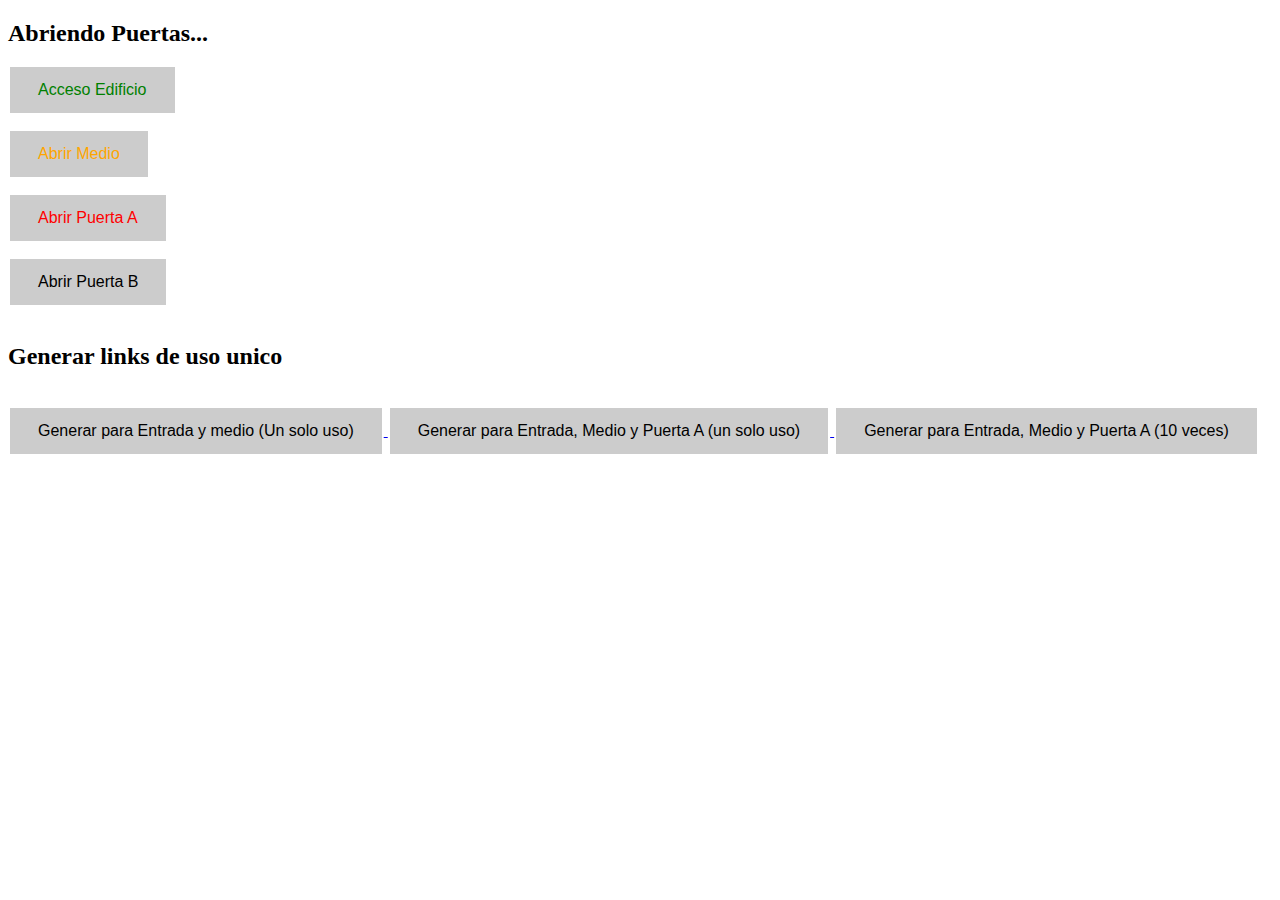
<file: otros proyectos/Home-Madrid/serverphp/back/Index.html>
<!DOCTYPE html>
  <html>
  <head>
  <meta name="viewport" content="width=device-width, initial-scale=1">
  <style>
  .btn {
  border: none;
  background-color: #CCC;
  font-size: 16px;
  cursor: pointer;
  display: inline-block;
  margin-right: 2px;
  margin-left: 2px;
  padding-top: 14px;
  padding-right: 28px;
  padding-bottom: 14px;
  padding-left: 28px;

  }
.btn:hover {background: #eee;}
.success {color: green;}
  .info {color: dodgerblue;}
  .warning {color: orange;}
  .danger {color: red;}
  .default {color: black;}
  </style>
  </head>
  <body>
<h2>Abriendo Puertas...</h2>

  <a href="http://devpablo.com/Home/OpenDoor.php?Exterior=1">
    <button class="btn success">Acceso Edificio</button>
  </a>
    </br>
    </br>
  <a href="http://devpablo.com/Home/OpenDoor.php?Medio=1">
    <button class="btn warning">Abrir Medio</button>
  </a>
</br>
</br>
  <a href="http://devpablo.com/Home/OpenDoor.php?PuertaA=1">
    <button class="btn danger">Abrir Puerta A</button>
  </a>
</br>
</br>
  <a href="http://devpablo.com/Home/OpenDoor.php?PuertaB=1">
    <button class="btn default">Abrir Puerta B</button>
  </a>

</br>
</br>
<h2>Generar links de uso  unico</h2>
</br>

  <a href="http://devpablo.com/Home/generarLink.php?Exterior=1&Medio=1">
    <button class="btn default">Generar para Entrada y medio (Un solo uso)</button>
  </a>


    <a href="http://devpablo.com/Home/generarLink.php?Exterior=1&Medio=1&PuertaA=1">
    <button class="btn default">Generar para Entrada, Medio y Puerta A (un solo uso)</button>
  </a>

    <a href="http://devpablo.com/Home/generarLink.php?Exterior=10&Medio=10&PuertaA=10">
    <button class="btn default">Generar para Entrada, Medio y Puerta A (10 veces)</button>
  </a>
</body>
  </html>
</file>
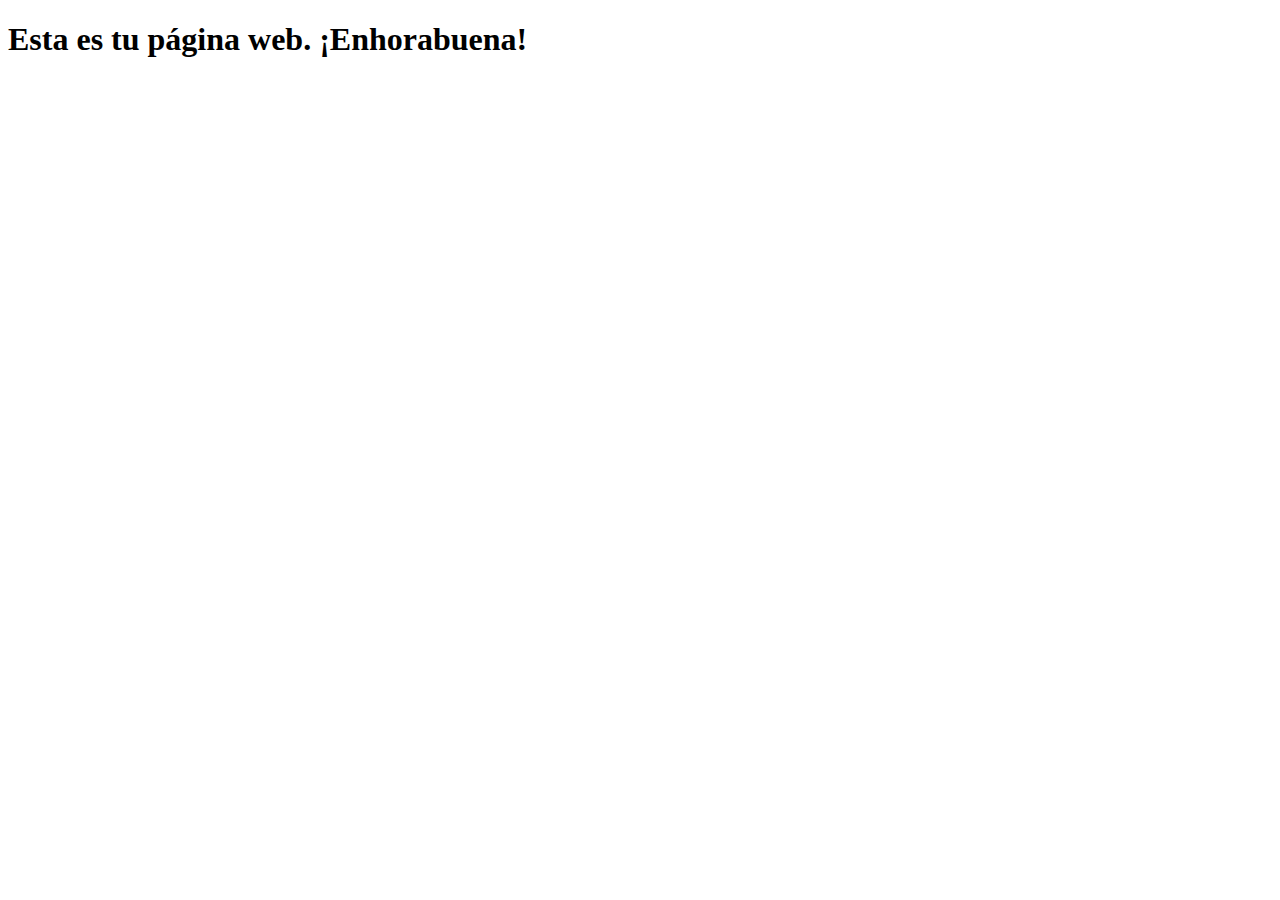
<file: joystick/otros/ESP32-Examples-main/09_Server_SPIFFS/data/index.html>
<!DOCTYPE html>
<html class="no-js" lang="">
   <head>
      <meta charset="utf-8">
      <meta http-equiv="x-ua-compatible" content="ie=edge">
      <title>¡Hola mundo!</title>
      <meta name="description" content="">
      <meta name="viewport" content="width=device-width, initial-scale=1">
   </head>
 
   <body>
        <h1>Esta es tu página web. ¡Enhorabuena!</h1>
    </body>
</html>
</file>
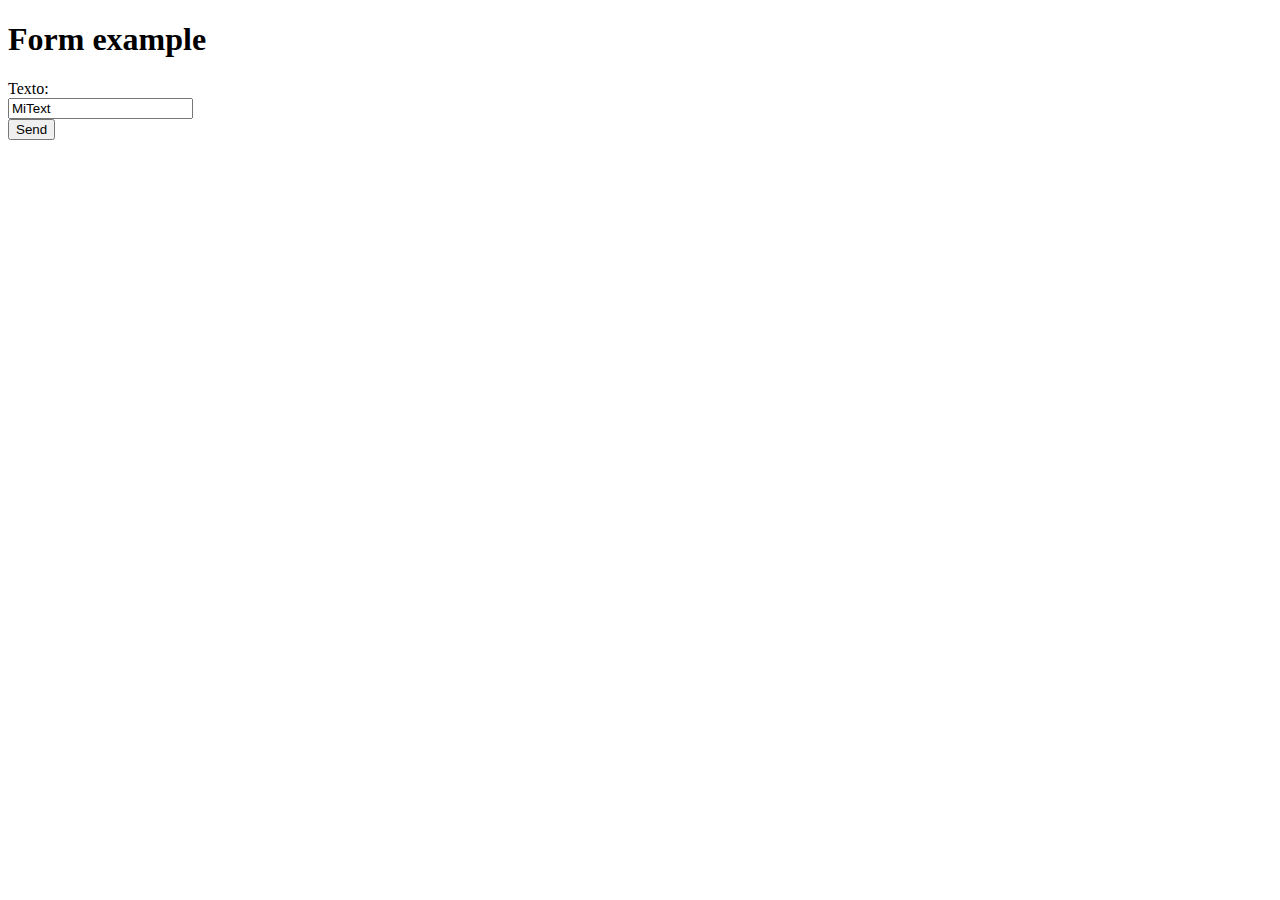
<file: joystick/otros/ESP32-Examples-main/13_Forms_Text/data/index.html>
<!DOCTYPE html>
<html class="no-js" lang="">
   <head>
      <meta charset="utf-8">
      <meta http-equiv="x-ua-compatible" content="ie=edge">
      <title>ESP32 Forms</title>
      <meta name="description" content="">
      <meta name="viewport" content="width=device-width, initial-scale=1">
   </head>
 
   <body>
		<h1>Form example</h1>
        <form action="/SetText" method="post">
		  Texto:<br>
		  <input type="text" name="miText" value="MiText"><br>
		  <button type="submit" value="Submit">Send</button>
		</form> 
    </body>
</html>
</file>
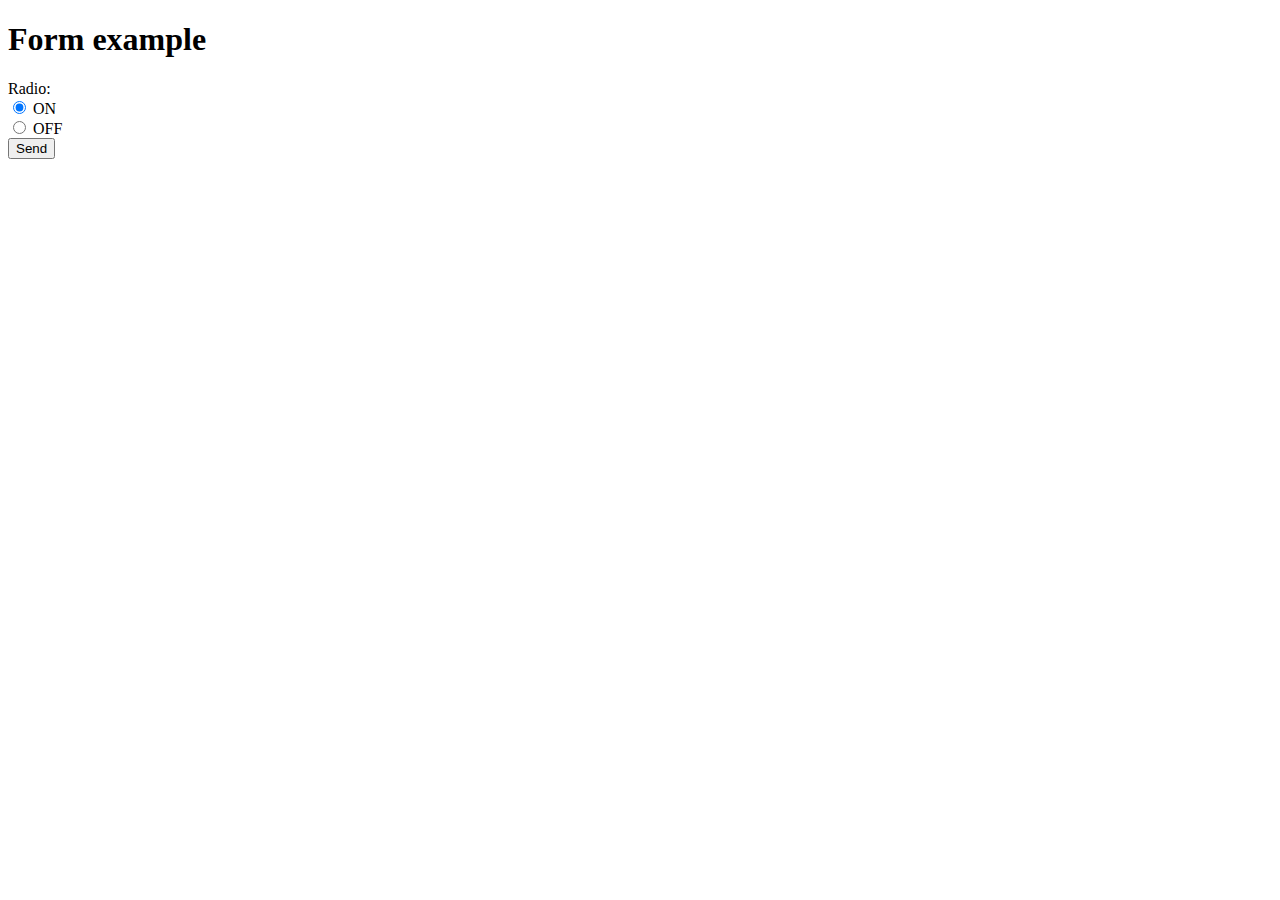
<file: joystick/otros/ESP32-Examples-main/14_Forms_LED/data/index.html>
<!DOCTYPE html>
<html class="no-js" lang="">
   <head>
      <meta charset="utf-8">
      <meta http-equiv="x-ua-compatible" content="ie=edge">
      <title>ESP32 Forms</title>
      <meta name="description" content="">
      <meta name="viewport" content="width=device-width, initial-scale=1">
   </head>
 
   <body>
		<h1>Form example</h1>
		<form action="/LED" method="post">
		  Radio:<br>
			<input type="radio" id="ledOn" name="status" value="ON" checked>
			<label for="ledOn">ON</label><br>
			<input type="radio" id="ledOff" name="status" value="OFF">
			<label for="ledOff">OFF</label><br>
			<button type="submit" value="Submit">Send</button>
		</form> 
    </body>
</html>
</file>
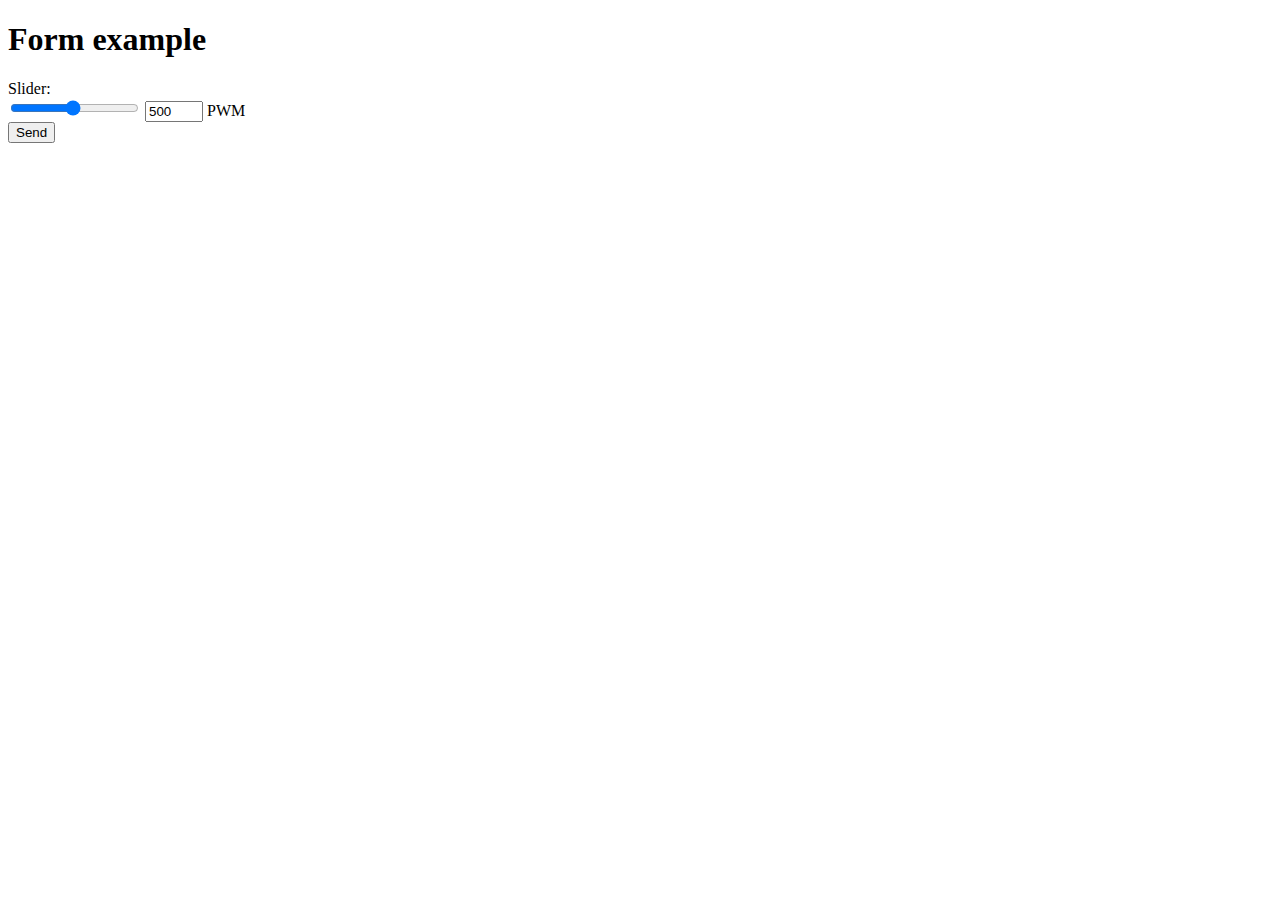
<file: joystick/otros/ESP32-Examples-main/15_Forms_LED_PWM/data/index.html>
<!DOCTYPE html>
<html class="no-js" lang="">
   <head>
      <meta charset="utf-8">
      <meta http-equiv="x-ua-compatible" content="ie=edge">
      <title>ESP32 Forms</title>
      <meta name="description" content="">
      <meta name="viewport" content="width=device-width, initial-scale=1">
   </head>
 
   <body>
		<h1>Form example</h1>
		<form action="/LED" method="post">
		  Slider:<br>
			<input type="range" id="pwmInput" name="pwmValue" min="0" max="1023" value="500" onchange="updateTextInput(this.value);" >
			<input type="number" id="textInput" onchange="updateTextInput(this.value);" value="500" style="width:50px">
			<label for="pwmInput">PWM</label><br>
			<button type="submit" value="Submit">Send</button>
		</form>
		<script>
			function updateTextInput(val) {
			  console.log(val);
			  document.getElementById('pwmInput').value = val; 
			  document.getElementById('textInput').value = val; 
			}
		</script>		
    </body>
</html>
</file>
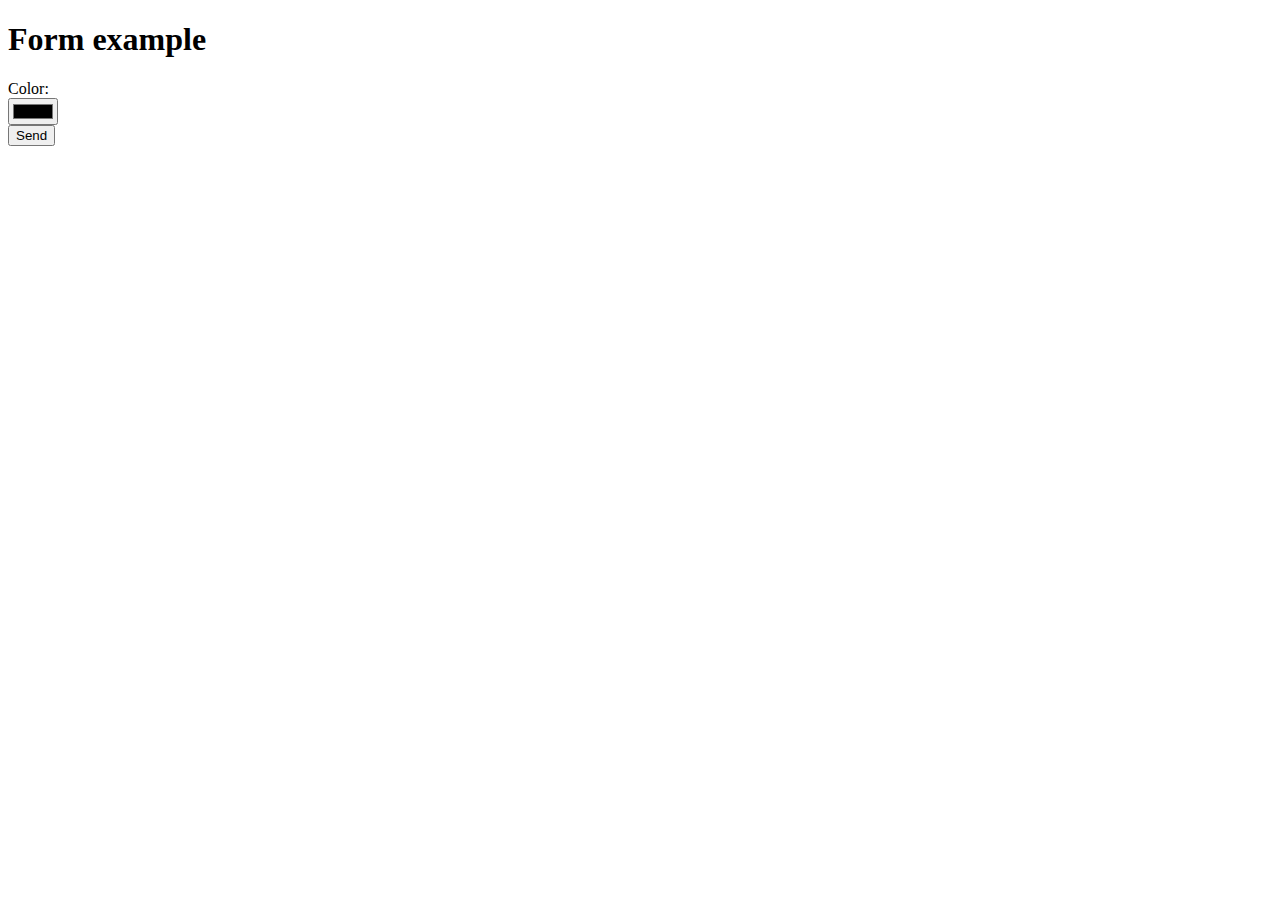
<file: joystick/otros/ESP32-Examples-main/16_Forms_RGB/data/index.html>
<!DOCTYPE html>
<html class="no-js" lang="">
   <head>
      <meta charset="utf-8">
      <meta http-equiv="x-ua-compatible" content="ie=edge">
      <title>ESP32 Forms</title>
      <meta name="description" content="">
      <meta name="viewport" content="width=device-width, initial-scale=1">
   </head>
 
   <body>
		<h1>Form example</h1>
		<form action="/RGB" method="post">
		  Color:<br>
			<input type="color" id="colorSelector" name="rgb"></br>
			<button type="submit" value="submit">Send</button>
		</form> 
    </body>
</html>
</file>
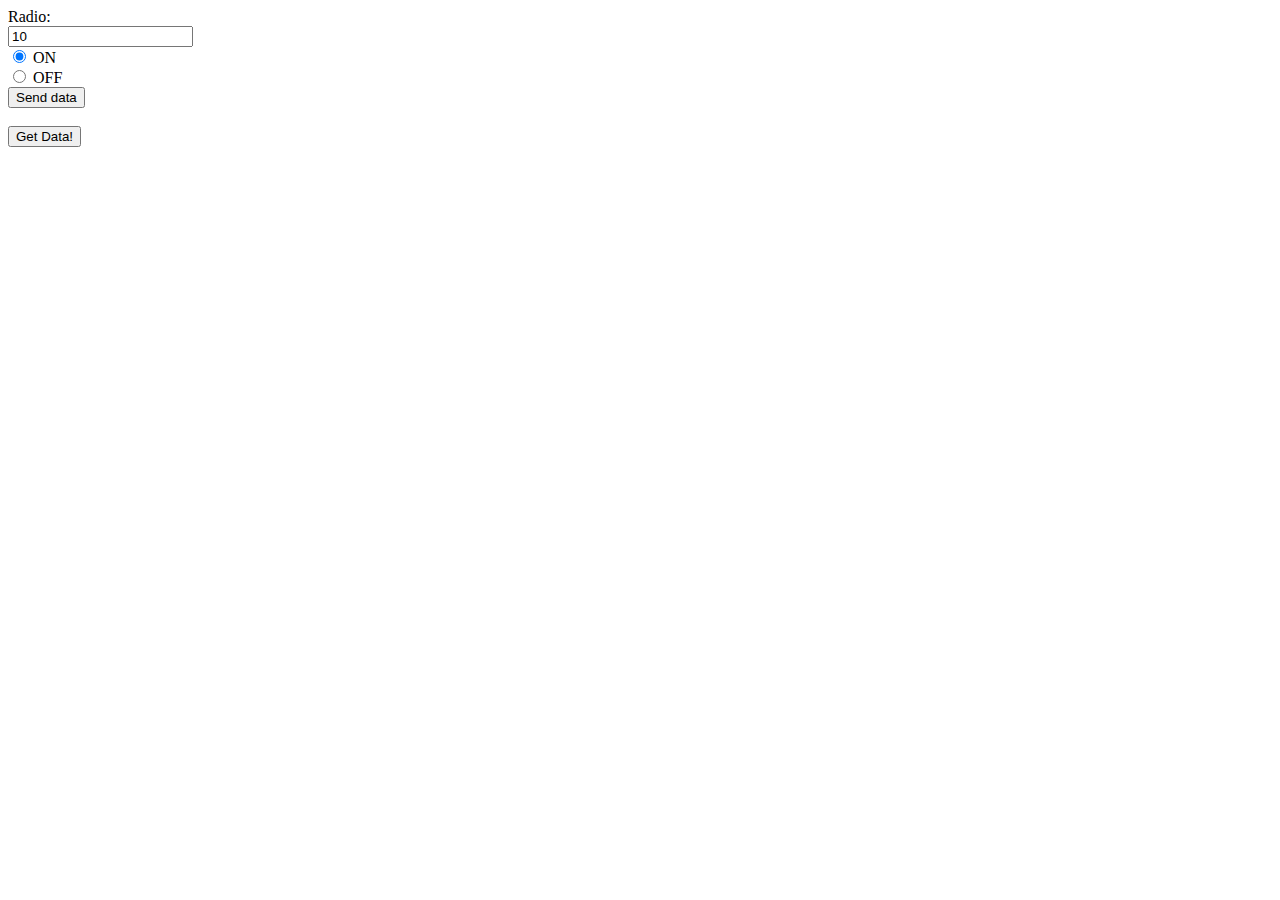
<file: joystick/otros/ESP32-Examples-main/24_Json_Ajax/data/index.html>
<!DOCTYPE html>
<html class="no-js" lang="">
   <head>
      <meta charset="utf-8">
      <meta http-equiv="x-ua-compatible" content="ie=edge">
      <title>ESP32 Json Ajax</title>
      <meta name="description" content="">
      <meta name="viewport" content="width=device-width, initial-scale=1">
   </head>
 
   <body>
	   <div>
		  Radio:<br>
			<input type="text" id="ledNumber" name="ledNumber" value="10" checked><br>
			<input type="radio" id="ledOn" name="status" value="true" checked>
			<label for="ledOn">ON</label><br>
			<input type="radio" id="ledOff" name="status" value="false">
			<label for="ledOff">OFF</label><br>
			<button type="button" onclick="sendData()">Send data</button>
		</div>
		<div>
			<br>
			<button type="button" onclick="getData()">Get Data!</button>
			<label id="receivedText"/>
		</div>
	</body>
	
    <script type="text/javascript" src="./js/main.js"></script>
</html>
</file>
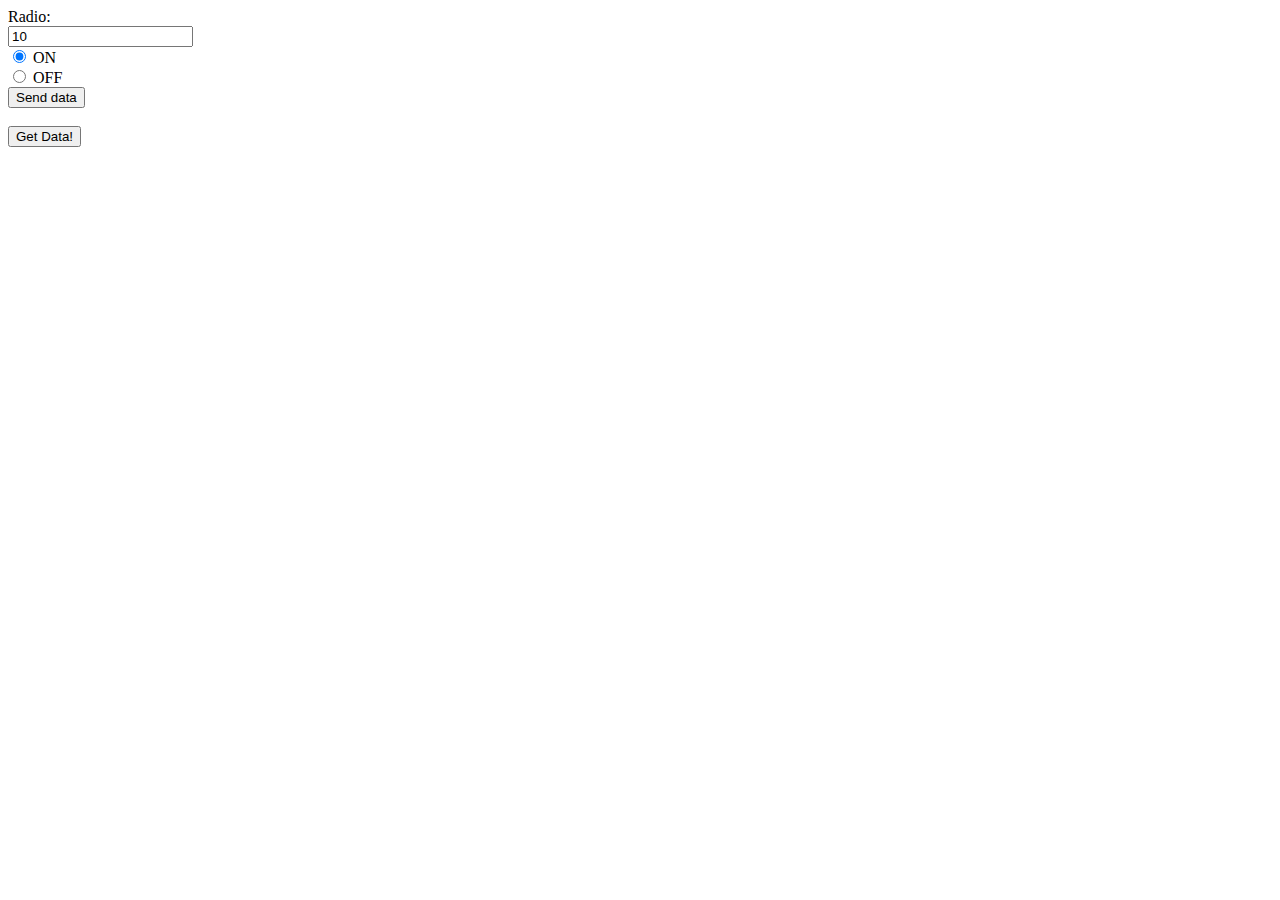
<file: joystick/otros/ESP32-Examples-main/25_Json_AsyncWebsocket/data/index.html>
<!DOCTYPE html>
<html class="no-js" lang="">
   <head>
      <meta charset="utf-8">
      <meta http-equiv="x-ua-compatible" content="ie=edge">
      <title>ESP32 Json Websocket</title>
      <meta name="description" content="">
      <meta name="viewport" content="width=device-width, initial-scale=1">
   </head>
 
   <body>
	   <div>
		  Radio:<br>
			<input type="text" id="ledNumber" name="ledNumber" value="10" checked><br>
			<input type="radio" id="ledOn" name="status" value="true" checked>
			<label for="ledOn">ON</label><br>
			<input type="radio" id="ledOff" name="status" value="false">
			<label for="ledOff">OFF</label><br>
			<button type="button" onclick="sendData()">Send data</button>
		</div>
		<div>
			<br>
			<button type="button" onclick="getData()">Get Data!</button>
			<label id="receivedText"/>
		</div>
	</body>
	
    <script type="text/javascript" src="./js/main.js"></script>
</html>
</file>
